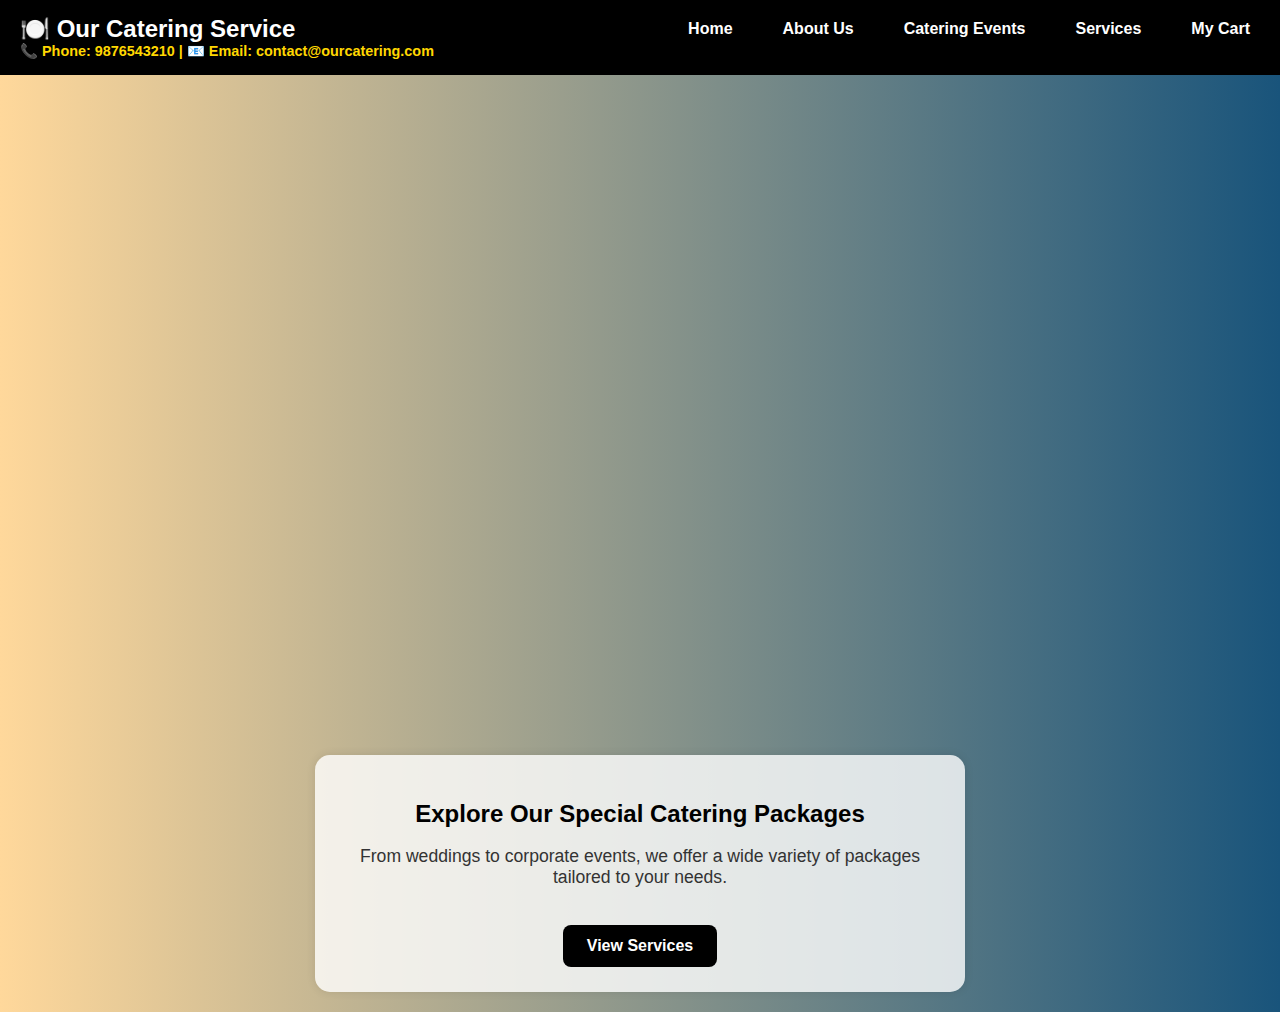
<file: catering-backend/catering-backend/src/main/resources/static/Catering/index.html>
<!--<!DOCTYPE html>
<html lang="en">
<head>
    <meta charset="UTF-8">
    <meta name="viewport" content="width=device-width, initial-scale=1.0">
    <title>Our Catering Service</title>
    <link rel="stylesheet" href="styles.css">
</head>
<body>
    <div class="navbar">
        <div class="navbar-content">
            <div class="logo">🍽️ Our Catering Service</div>
            <div class="nav-links">
                <a href="index.html">Home</a>
                <a href="about.html">About Us</a>
                <a href="catering-events.html">Catering Events</a>
                <a href="services.html">Services</a>
                <a href="contact.html">Contact Us</a>
            </div>
            <div class="contact-details">
                📞 Phone: 9876543210 | 📧 Email: contact@ourcatering.com
            </div>
        </div>
    </div>

    <div class="hero-section">
        <div class="highlight">Welcome to Our Catering Service!</div>
    </div>
</body>
</html>
!-->

<!DOCTYPE html>
<html lang="en">
<head>
  <meta charset="UTF-8" />
  <meta name="viewport" content="width=device-width, initial-scale=1.0"/>
  <title>Our Catering Service</title>
  <link rel="stylesheet" href="styles.css" />
  <style>
    body {
      font-family: 'Segoe UI', sans-serif;
      margin: 0;
      padding: 0;
      background: linear-gradient(to right, #ffd89b, #19547b);
    }

    .navbar {
      background-color: #000000;
      color: white;
      padding: 15px 20px;
      display: flex;
      justify-content: space-between;
      align-items: center;
      flex-wrap: wrap;
    }

    .logo {
      font-size: 1.5rem;
      font-weight: bold;
    }

    .nav-links a {
      margin: 0 10px;
      color: white;
      text-decoration: none;
      font-weight: bold;
    }

    .nav-links a:hover {
      text-decoration: underline;
    }

    .contact-details {
      font-size: 0.9rem;
    }

    .hero-section {
      padding: 60px 20px;
      text-align: center;
      color: white;
    }

    .hero-title {
      font-size: 2.8rem;
      font-weight: bold;
      text-shadow: 2px 2px 4px #00000066;
      display: inline-block; /* Make this sentence inline */
      overflow: hidden;
      width: 0;
      animation: typing 3s steps(30) forwards;
    }

    .cta-section {
      text-align: center;
      margin-top: 40px;
      padding: 20px;
    }

    .cta-box {
      max-width: 600px;
      margin: 0 auto;
      background-color: #ffffffcc;
      padding: 25px;
      border-radius: 15px;
      box-shadow: 0 0 10px rgba(0,0,0,0.1);
    }

    .cta-box h2 {
      color: #000000;
      margin-bottom: 15px;
    }

    .cta-box p {
      font-size: 1.1rem;
      color: #333;
    }

    .btn {
      margin-top: 20px;
      display: inline-block;
      background-color: #000000;
      color: white;
      padding: 12px 24px;
      text-decoration: none;
      border-radius: 8px;
      font-weight: bold;
    }

    .btn:hover {
      background-color: #444444;
    }

    @keyframes typing {
      from {
        width: 0;
      }
      to {
        width: 100%;
      }
    }
  </style>
</head>
<body>
  <div class="navbar">
    <div class="logo">🍽️ Our Catering Service</div>
    <div class="nav-links">
      <a href="index.html">Home</a>
      <a href="about.html">About Us</a>
      <a href="catering-events.html">Catering Events</a>
      <a href="services.html">Services</a>
      <a href="mycart.html">My Cart</a>
    </div>
    <div class="contact-details">
      📞 Phone: 9876543210 | 📧 Email: contact@ourcatering.com
    </div>
  </div>

  <div class="hero-section">
    <div class="hero-title">Welcome to Our Catering Service!</div>
  </div>

  <div class="cta-section">
    <div class="cta-box">
      <h2>Explore Our Special Catering Packages</h2>
      <p>From weddings to corporate events, we offer a wide variety of packages tailored to your needs.</p>
      <a class="btn" href="services.html">View Services</a>
    </div>
  </div>
</body>
</html>
</file>
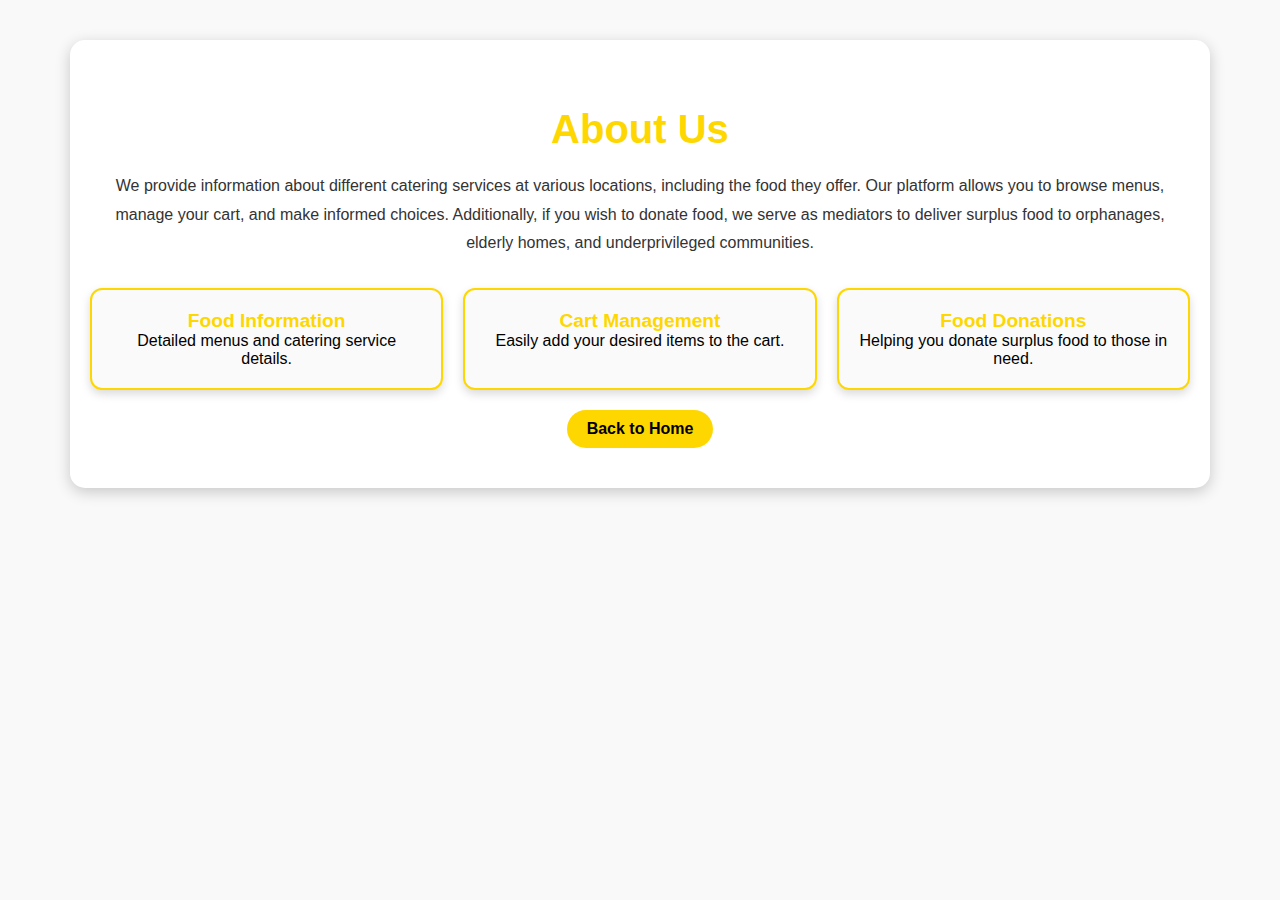
<file: catering-backend/catering-backend/src/main/resources/static/Catering/about.html>
<!DOCTYPE html>
<html lang="en">
<head>
    <meta charset="UTF-8">
    <meta name="viewport" content="width=device-width, initial-scale=1.0">
    <title>About Us - Our Catering Service</title>
    <link rel="stylesheet" href="styles.css">
</head>
<body>
    <div class="about-container">
        <h1>About Us</h1>
        <p>
            We provide information about different catering services at various locations, including the food they offer.
            Our platform allows you to browse menus, manage your cart, and make informed choices.
            Additionally, if you wish to donate food, we serve as mediators to deliver surplus food to orphanages,
            elderly homes, and underprivileged communities.
        </p>

        <div class="service-highlights">
            <div class="highlight-box">
                <strong>Food Information</strong><br>
                Detailed menus and catering service details.
            </div>
            <div class="highlight-box">
                <strong>Cart Management</strong><br>
                Easily add your desired items to the cart.
            </div>
            <div class="highlight-box">
                <strong>Food Donations</strong><br>
                Helping you donate surplus food to those in need.
            </div>
        </div>

        <div class="navigation">
            <a href="index.html" class="back-btn">Back to Home</a>
        </div>
    </div>
</body>
</html>
</file>
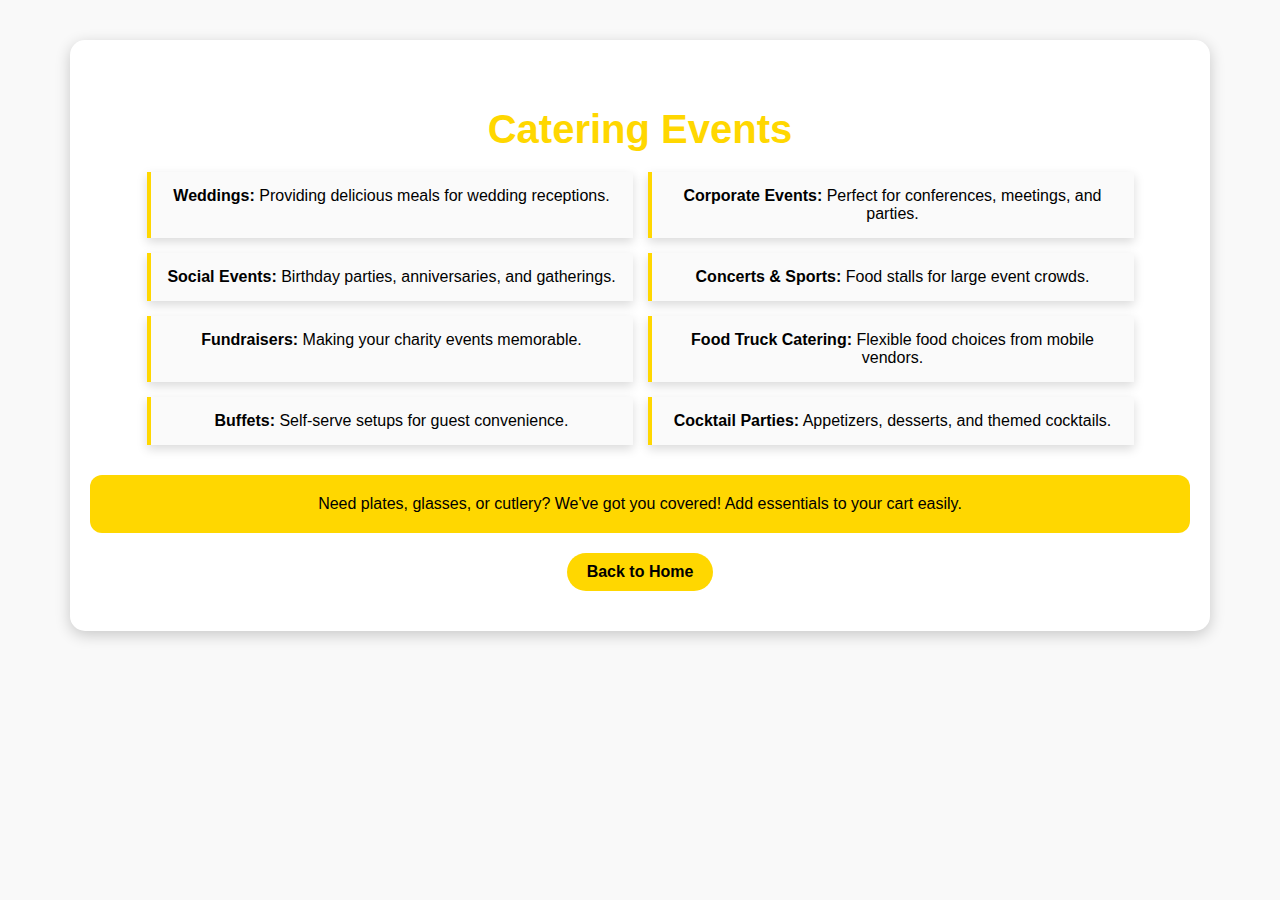
<file: catering-backend/catering-backend/src/main/resources/static/Catering/catering-events.html>
<!DOCTYPE html>
<html lang="en">
<head>
    <meta charset="UTF-8">
    <meta name="viewport" content="width=device-width, initial-scale=1.0">
    <title>Catering Events</title>
    <link rel="stylesheet" href="styles.css">
</head>
<body>
    <div class="event-container">
        <h1>Catering Events</h1>

        <div class="event-list">
            <div class="event-item"><strong>Weddings:</strong> Providing delicious meals for wedding receptions.</div>
            <div class="event-item"><strong>Corporate Events:</strong> Perfect for conferences, meetings, and parties.</div>
            <div class="event-item"><strong>Social Events:</strong> Birthday parties, anniversaries, and gatherings.</div>
            <div class="event-item"><strong>Concerts & Sports:</strong> Food stalls for large event crowds.</div>
            <div class="event-item"><strong>Fundraisers:</strong> Making your charity events memorable.</div>
            <div class="event-item"><strong>Food Truck Catering:</strong> Flexible food choices from mobile vendors.</div>
            <div class="event-item"><strong>Buffets:</strong> Self-serve setups for guest convenience.</div>
            <div class="event-item"><strong>Cocktail Parties:</strong> Appetizers, desserts, and themed cocktails.</div>
        </div>

        <div class="extras">
            Need plates, glasses, or cutlery? We've got you covered! Add essentials to your cart easily.
        </div>

        <div class="navigation">
            <a href="index.html" class="back-btn">Back to Home</a>
        </div>
    </div>
</body>
</html>
</file>
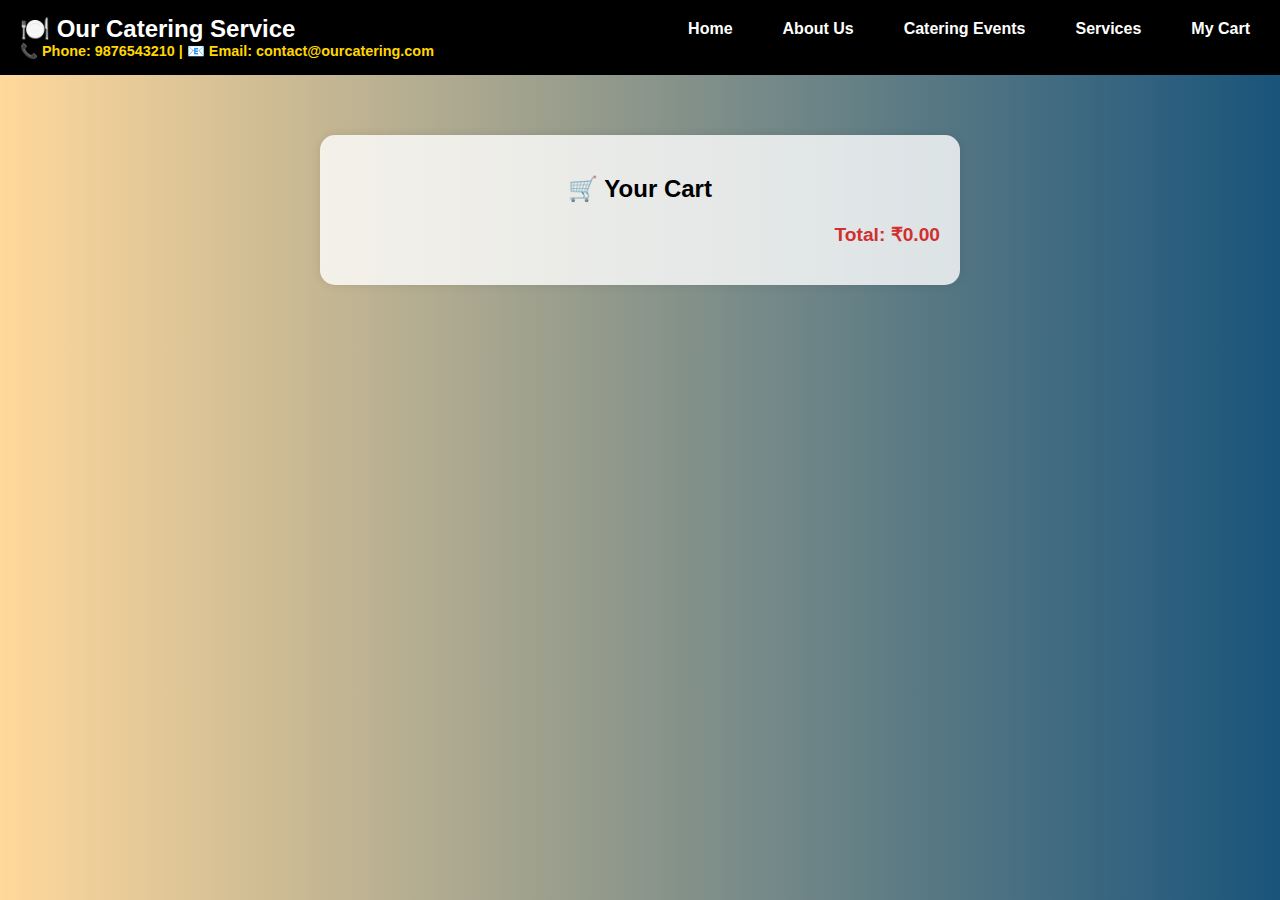
<file: catering-backend/catering-backend/src/main/resources/static/Catering/mycart.html>
<!DOCTYPE html>
<html lang="en">
<head>
  <meta charset="UTF-8" />
  <meta name="viewport" content="width=device-width, initial-scale=1.0"/>
  <title>My Cart - Our Catering Service</title>
  <link rel="stylesheet" href="styles.css" />
  <style>
    body {
      font-family: 'Segoe UI', sans-serif;
      margin: 0;
      padding: 0;
      background: linear-gradient(to right, #ffd89b, #19547b);
    }

    .navbar {
      background-color: #000;
      color: white;
      padding: 15px 20px;
      display: flex;
      justify-content: space-between;
      align-items: center;
      flex-wrap: wrap;
    }

    .logo {
      font-size: 1.5rem;
      font-weight: bold;
    }

    .nav-links a {
      margin: 0 10px;
      color: white;
      text-decoration: none;
      font-weight: bold;
    }

    .nav-links a:hover {
      text-decoration: underline;
    }

    .contact-details {
      font-size: 0.9rem;
    }

    .cart {
      max-width: 600px;
      margin: 60px auto;
      padding: 20px;
      background: #ffffffcc;
      border-radius: 15px;
      box-shadow: 0 0 10px rgba(0,0,0,0.1);
    }

    .cart h2 {
      color: #000;
      text-align: center;
    }

    ul {
      list-style-type: none;
      padding: 0;
    }

    li {
      margin: 10px 0;
      padding: 10px;
      background-color: #fff;
      border-radius: 8px;
      display: flex;
      justify-content: space-between;
      align-items: center;
    }

    button.remove-btn {
      background-color: #e53935;
      color: white;
      border: none;
      padding: 6px 12px;
      border-radius: 6px;
      cursor: pointer;
    }

    button.remove-btn:hover {
      background-color: #c62828;
    }

    #total {
      font-size: 1.2rem;
      font-weight: bold;
      color: #d32f2f;
      text-align: right;
    }
  </style>
</head>
<body>
  <div class="navbar">
    <div class="logo">🍽️ Our Catering Service</div>
    <div class="nav-links">
      <a href="index.html">Home</a>
      <a href="about.html">About Us</a>
      <a href="catering-events.html">Catering Events</a>
      <a href="services.html">Services</a>
      <a href="mycart.html">My Cart</a>
    </div>
    <div class="contact-details">
      📞 Phone: 9876543210 | 📧 Email: contact@ourcatering.com
    </div>
  </div>

  <div class="cart">
    <h2>🛒 Your Cart</h2>
    <ul id="cartItems"></ul>
    <p id="total">Total: ₹0.00</p>
  </div>

  <script>
    let cart = JSON.parse(localStorage.getItem("cart")) || [];
  
    function renderCart() {
      const cartList = document.getElementById("cartItems");
      const totalDisplay = document.getElementById("total");
      cartList.innerHTML = "";
      let total = 0;
  
      cart.forEach((item, index) => {
        const li = document.createElement("li");
        li.innerHTML = `
          ${item.name} - ₹${item.price}
          <button class="remove-btn" onclick="removeItem(${index})">Remove</button>
        `;
        cartList.appendChild(li);
        total += item.price;
      });
  
      totalDisplay.textContent = `Total: ₹${total.toFixed(2)}`;
  
      // Add Place Order button if cart is not empty
      const existingBtn = document.getElementById("placeOrderBtn");
      if (cart.length > 0 && !existingBtn) {
        const btn = document.createElement("button");
        btn.textContent = "Place Order";
        btn.id = "placeOrderBtn";
        btn.style.cssText = "margin-top: 20px; padding: 10px 20px; font-weight: bold; background-color: #4CAF50; color: white; border: none; border-radius: 8px; cursor: pointer;";
        btn.onclick = placeOrder;
        document.querySelector(".cart").appendChild(btn);
      } else if (cart.length === 0 && existingBtn) {
        existingBtn.remove();
      }
    }
  
    function removeItem(index) {
      cart.splice(index, 1);
      localStorage.setItem("cart", JSON.stringify(cart));
      renderCart();
    }
  
    function placeOrder() {
      const name = prompt("Enter your name:");
      const location = prompt("Enter your service location:");
  
      if (!name || !location) {
        alert("Please enter both name and location to place the order.");
        return;
      }
  
      const orderRequests = cart.map(item => {
        const orderData = {
          customerName: name,
          serviceLocation: location,
          foodItem: item.name,
          quantity: 1
        };
  
        return fetch("http://localhost:8080/orders", {
          method: "POST",
          headers: { "Content-Type": "application/json" },
          body: JSON.stringify(orderData)
        });
      });
  
      Promise.all(orderRequests)
        .then(responses => {
          if (responses.every(res => res.ok)) {
            alert("Order placed successfully!");
            cart = [];
            localStorage.setItem("cart", JSON.stringify(cart));
            renderCart();
          } else {
            alert("Some items failed to order. Please try again.");
          }
        })
        .catch(error => {
          console.error("Order error:", error);
          alert("There was an error placing your order.");
        });
    }
  
    window.onload = renderCart;
  </script>
  
</body>
</html>
</file>
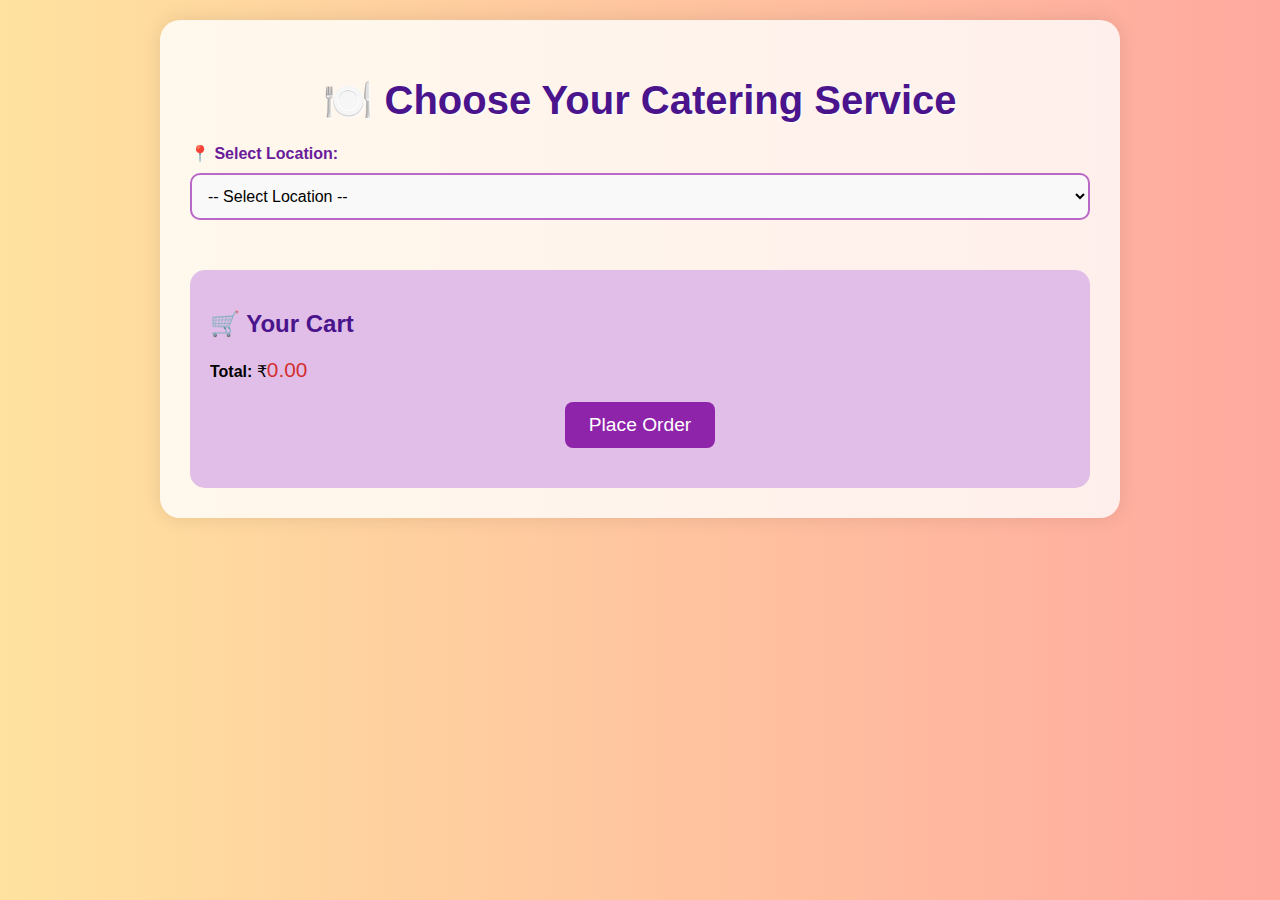
<file: catering-backend/catering-backend/src/main/resources/static/Catering/services.html>
<!--<!DOCTYPE html>
<html lang="en">
<head>
  <meta charset="UTF-8" />
  <meta name="viewport" content="width=device-width, initial-scale=1.0"/>
  <title>Our Catering Services</title>
  <link rel="stylesheet" href="styles.css" />
  <style>
    body {
      font-family: 'Segoe UI', sans-serif;
      background: linear-gradient(to right, #ffe29f, #ffa99f);
      margin: 0;
      padding: 20px;
    }

    h1 {
      text-align: center;
      color: #4a148c;
      font-size: 2.5rem;
      margin-bottom: 20px;
      text-shadow: 1px 1px 2px #fff;
    }

    .container {
      max-width: 900px;
      margin: auto;
      background: #ffffffcc;
      padding: 30px;
      border-radius: 20px;
      box-shadow: 0 0 20px rgba(0,0,0,0.1);
    }

    label {
      font-weight: bold;
      color: #6a1b9a;
    }

    select {
      width: 100%;
      padding: 12px;
      margin: 10px 0 20px;
      border: 2px solid #ba68c8;
      border-radius: 10px;
      font-size: 16px;
      background-color: #f9f9f9;
      transition: 0.3s ease;
    }

    select:focus {
      border-color: #8e24aa;
      outline: none;
    }

    .menu-item {
      background: #fff3e0;
      padding: 12px;
      margin: 10px 0;
      border-radius: 15px;
      box-shadow: 2px 2px 10px rgba(0,0,0,0.1);
      display: flex;
      justify-content: space-between;
      align-items: center;
      transition: 0.3s ease;
    }

    .menu-item:hover {
      background-color: #ffe0b2;
    }

    .menu-item button {
      background: #ff7043;
      color: white;
      border: none;
      padding: 8px 14px;
      font-weight: bold;
      border-radius: 8px;
      cursor: pointer;
      transition: background 0.3s;
    }

    .menu-item button:hover {
      background: #f4511e;
    }

    .cart {
      margin-top: 30px;
      padding: 20px;
      background: #e1bee7;
      border-radius: 15px;
    }

    .cart h2 {
      color: #4a148c;
    }

    ul {
      padding-left: 20px;
      list-style-type: square;
    }

    ul li {
      margin: 5px 0;
    }

    #total {
      font-size: 1.3rem;
      color: #d32f2f;
    }
  </style>
</head>
<body>
  <div class="container">
    <h1>🍽️ Choose Your Catering Service</h1>

    <label for="location">📍 Select Location:</label>
    <select id="location" onchange="loadCaterers()">
      <option value="">-- Select Location --</option>
      <option value="kukatpally">Kukatpally</option>
      <option value="kphb">KPHB</option>
      <option value="miyapur">Miyapur</option>
      <option value="balanagar">Balanagar</option>
      <option value="ameerpet">Ameerpet</option>
      <option value="srnagar">SR Nagar</option>
      <option value="madhapur">Madhapur</option>
      <option value="mehdipatnam">Mehdipatnam</option>
    </select>

    <div id="catererSection" style="display:none;">
      <label for="caterers">🍴 Select Caterer:</label>
      <select id="caterers" onchange="showMenu()">
        <option value="">-- Select Caterer --</option>
      </select>
    </div>

    <div id="menuSection"></div>

    <div class="cart">
      <h2>🛒 Your Cart</h2>
      <ul id="cartItems"></ul>
      <p><strong>Total:</strong> ₹<span id="total">0.00</span></p>
    </div>
  </div>

  <script>
    const data = {
      kukatpally: {
        "Sri Sai Catering": [
          { name: "Veg Biryani", price: 120 },
          { name: "Paneer Butter Masala", price: 150 }
        ],
        "Spicy Kitchen": [
          { name: "Chicken 65", price: 180 },
          { name: "Fried Rice", price: 100 }
        ]
      },
      kphb: {
        "Delight Foods": [
          { name: "Gulab Jamun", price: 50 },
          { name: "Chole Bhature", price: 130 }
        ]
      },
      miyapur: {
        "Urban Tadka": [
          { name: "Pav Bhaji", price: 110 },
          { name: "Butter Naan", price: 40 }
        ]
      },
      balanagar: {
        "Ruchi Caterers": [
          { name: "Mutton Biryani", price: 250 },
          { name: "Veg Pulao", price: 100 }
        ]
      },
      ameerpet: {
        "Classic Caterers": [
          { name: "Samosa", price: 20 },
          { name: "Manchurian", price: 90 }
        ]
      },
      srnagar: {
        "City Spices": [
          { name: "Tandoori Chicken", price: 200 },
          { name: "Mixed Veg Curry", price: 120 }
        ]
      },
      madhapur: {
        "Flavors of India": [
          { name: "Chicken Curry", price: 190 },
          { name: "Jeera Rice", price: 80 }
        ]
      },
      mehdipatnam: {
        "Hyderabadi Delights": [
          { name: "Double Ka Meetha", price: 70 },
          { name: "Hyderabadi Biryani", price: 230 }
        ]
      }
    };

    let cart = [];

    function loadCaterers() {
      const location = document.getElementById("location").value;
      const catererDropdown = document.getElementById("caterers");
      const catererSection = document.getElementById("catererSection");
      catererDropdown.innerHTML = '<option value="">-- Select Caterer --</option>';

      if (location && data[location]) {
        Object.keys(data[location]).forEach(caterer => {
          const option = document.createElement("option");
          option.value = caterer;
          option.textContent = caterer;
          catererDropdown.appendChild(option);
        });
        catererSection.style.display = "block";
      } else {
        catererSection.style.display = "none";
        document.getElementById("menuSection").innerHTML = "";
      }
    }

    function showMenu() {
      const location = document.getElementById("location").value;
      const caterer = document.getElementById("caterers").value;
      const menuSection = document.getElementById("menuSection");

      if (location && caterer && data[location][caterer]) {
        let html = `<h3 style="color:#8e24aa;">${caterer}'s Menu:</h3>`;
        data[location][caterer].forEach(item => {
          html += `
            <div class="menu-item">
              <span>${item.name} - ₹${item.price}</span>
              <button onclick="addToCart('${item.name}', ${item.price})">Add to Cart</button>
            </div>
          `;
        });
        menuSection.innerHTML = html;
      } else {
        menuSection.innerHTML = "";
      }
    }

    function addToCart(name, price) {
      cart.push({ name, price });
      updateCart();
    }

    function updateCart() {
      const cartItems = document.getElementById("cartItems");
      const totalDisplay = document.getElementById("total");
      cartItems.innerHTML = "";
      let total = 0;

      cart.forEach(item => {
        const li = document.createElement("li");
        li.textContent = `${item.name} - ₹${item.price}`;
        cartItems.appendChild(li);
        total += item.price;
      });

      totalDisplay.textContent = total.toFixed(2);
    }
  </script>
</body>
</html>

!-->
<!DOCTYPE html>
<html lang="en">
<head>
  <meta charset="UTF-8" />
  <meta name="viewport" content="width=device-width, initial-scale=1.0"/>
  <title>Our Catering Services</title>
  <link rel="stylesheet" href="styles.css" />
  <style>
    body {
      font-family: 'Segoe UI', sans-serif;
      background: linear-gradient(to right, #ffe29f, #ffa99f);
      margin: 0;
      padding: 20px;
    }

    h1 {
      text-align: center;
      color: #4a148c;
      font-size: 2.5rem;
      margin-bottom: 20px;
      text-shadow: 1px 1px 2px #fff;
    }

    .container {
      max-width: 900px;
      margin: auto;
      background: #ffffffcc;
      padding: 30px;
      border-radius: 20px;
      box-shadow: 0 0 20px rgba(0,0,0,0.1);
    }

    label {
      font-weight: bold;
      color: #6a1b9a;
    }

    select {
      width: 100%;
      padding: 12px;
      margin: 10px 0 20px;
      border: 2px solid #ba68c8;
      border-radius: 10px;
      font-size: 16px;
      background-color: #f9f9f9;
      transition: 0.3s ease;
    }

    select:focus {
      border-color: #8e24aa;
      outline: none;
    }

    .menu-item {
      background: #fff3e0;
      padding: 12px;
      margin: 10px 0;
      border-radius: 15px;
      box-shadow: 2px 2px 10px rgba(0,0,0,0.1);
      display: flex;
      justify-content: space-between;
      align-items: center;
      transition: 0.3s ease;
    }

    .menu-item:hover {
      background-color: #ffe0b2;
    }

    .menu-item button {
      background: #ff7043;
      color: white;
      border: none;
      padding: 8px 14px;
      font-weight: bold;
      border-radius: 8px;
      cursor: pointer;
      transition: background 0.3s;
    }

    .menu-item button:hover {
      background: #f4511e;
    }

    .cart {
      margin-top: 30px;
      padding: 20px;
      background: #e1bee7;
      border-radius: 15px;
    }

    .cart h2 {
      color: #4a148c;
    }

    ul {
      padding-left: 20px;
      list-style-type: square;
    }

    ul li {
      margin: 5px 0;
    }

    #total {
      font-size: 1.3rem;
      color: #d32f2f;
    }

    .place-order-btn {
      display: block;
      margin: 20px auto;
      padding: 12px 24px;
      background-color: #8e24aa;
      color: white;
      font-size: 1.2rem;
      border: none;
      border-radius: 8px;
      cursor: pointer;
      text-align: center;
      transition: background 0.3s;
    }

    .place-order-btn:hover {
      background-color: #6a1b9a;
    }
  </style>
</head>
<body>
  <div class="container">
    <h1>🍽️ Choose Your Catering Service</h1>

    <label for="location">📍 Select Location:</label>
    <select id="location" onchange="loadCaterers()">
      <option value="">-- Select Location --</option>
      <option value="kukatpally">Kukatpally</option>
      <option value="kphb">KPHB</option>
      <option value="miyapur">Miyapur</option>
      <option value="balanagar">Balanagar</option>
      <option value="ameerpet">Ameerpet</option>
      <option value="srnagar">SR Nagar</option>
      <option value="madhapur">Madhapur</option>
      <option value="mehdipatnam">Mehdipatnam</option>
    </select>

    <div id="catererSection" style="display:none;">
      <label for="caterers">🍴 Select Caterer:</label>
      <select id="caterers" onchange="showMenu()">
        <option value="">-- Select Caterer --</option>
      </select>
    </div>

    <div id="menuSection"></div>

    <div class="cart">
      <h2>🛒 Your Cart</h2>
      <ul id="cartItems"></ul>
      <p><strong>Total:</strong> ₹<span id="total">0.00</span></p>
      <button class="place-order-btn" onclick="placeOrder()">Place Order</button>
    </div>
  </div>

  <script>
    const data = {
      kukatpally: {
        "Sri Sai Catering": [
          { name: "Veg Biryani", price: 120 },
          { name: "Paneer Butter Masala", price: 150 }
        ],
        "Spicy Kitchen": [
          { name: "Chicken 65", price: 180 },
          { name: "Fried Rice", price: 100 }
        ]
      },
      kphb: {
        "Delight Foods": [
          { name: "Gulab Jamun", price: 50 },
          { name: "Chole Bhature", price: 130 }
        ]
      },
      miyapur: {
        "Urban Tadka": [
          { name: "Pav Bhaji", price: 110 },
          { name: "Butter Naan", price: 40 }
        ]
      },
      balanagar: {
        "Ruchi Caterers": [
          { name: "Mutton Biryani", price: 250 },
          { name: "Veg Pulao", price: 100 }
        ]
      },
      ameerpet: {
        "Classic Caterers": [
          { name: "Samosa", price: 20 },
          { name: "Manchurian", price: 90 }
        ]
      },
      srnagar: {
        "City Spices": [
          { name: "Tandoori Chicken", price: 200 },
          { name: "Mixed Veg Curry", price: 120 }
        ]
      },
      madhapur: {
        "Flavors of India": [
          { name: "Chicken Curry", price: 190 },
          { name: "Jeera Rice", price: 80 }
        ]
      },
      mehdipatnam: {
        "Hyderabadi Delights": [
          { name: "Double Ka Meetha", price: 70 },
          { name: "Hyderabadi Biryani", price: 230 }
        ]
      }
    };

    // Retrieve cart from localStorage or initialize it
    let cart = JSON.parse(localStorage.getItem('cart')) || [];

    function loadCaterers() {
      const location = document.getElementById("location").value;
      const catererDropdown = document.getElementById("caterers");
      const catererSection = document.getElementById("catererSection");
      catererDropdown.innerHTML = '<option value="">-- Select Caterer --</option>';

      if (location && data[location]) {
        Object.keys(data[location]).forEach(caterer => {
          const option = document.createElement("option");
          option.value = caterer;
          option.textContent = caterer;
          catererDropdown.appendChild(option);
        });
        catererSection.style.display = "block";
      } else {
        catererSection.style.display = "none";
        document.getElementById("menuSection").innerHTML = "";
      }
    }

    function showMenu() {
      const location = document.getElementById("location").value;
      const caterer = document.getElementById("caterers").value;
      const menuSection = document.getElementById("menuSection");

      if (location && caterer && data[location][caterer]) {
        let html = `<h3 style="color:#8e24aa;">${caterer}'s Menu:</h3>`;
        data[location][caterer].forEach(item => {
          html += 
            `<div class="menu-item">
              <span>${item.name} - ₹${item.price}</span>
              <button onclick="addToCart('${item.name}', ${item.price})">Add to Cart</button>
            </div>`;
        });
        menuSection.innerHTML = html;
      } else {
        menuSection.innerHTML = "";
      }
    }

    function addToCart(name, price) {
      cart.push({ name, price });
      updateCart();
    }

    function updateCart() {
      const cartItems = document.getElementById("cartItems");
      const totalDisplay = document.getElementById("total");
      cartItems.innerHTML = "";
      let total = 0;

      cart.forEach(item => {
        const li = document.createElement("li");
        li.textContent = `${item.name} - ₹${item.price}`;
        cartItems.appendChild(li);
        total += item.price;
      });

      totalDisplay.textContent = total.toFixed(2);

      // Save cart to localStorage
      localStorage.setItem('cart', JSON.stringify(cart));
    }

    function placeOrder() {
      const location = document.getElementById("location").value;
      const caterer = document.getElementById("caterers").value;
    
      if (!location || !caterer || cart.length === 0) {
        alert("Please select a location, caterer, and add items to your cart before placing an order.");
        return;
      }
    
      const name = prompt("Enter your name for the order:");
      if (!name) {
        alert("Name is required to place an order.");
        return;
      }
    
      const orderPromises = cart.map(item => {
        const orderData = {
          customerName: name,
          serviceLocation: location,
          foodItem: item.name,
          quantity: 1
        };
    
        return fetch('http://localhost:8080/orders', {
          method: 'POST',
          headers: { 'Content-Type': 'application/json' },
          body: JSON.stringify(orderData),
        });
      });
    
      Promise.all(orderPromises)
        .then(responses => {
          if (responses.every(res => res.ok)) {
            alert("Order placed successfully!");
            cart = [];
            localStorage.setItem('cart', JSON.stringify(cart));
            updateCart();
          } else {
            alert("Some items failed to place. Please try again.");
          }
        })
        .catch(error => {
          console.error("Order error:", error);
          alert("There was an issue placing your order.");
        });
    }
    

    // Initialize the cart on page load
    document.addEventListener("DOMContentLoaded", updateCart);
  </script>
</body>
</html>
</file>
<file: catering-backend/catering-backend/src/main/resources/static/Catering/styles.css>
body {
    margin: 0;
    padding: 0;
    font-family: Arial, sans-serif;
    background-color: #f9f9f9;
}

.navbar {
    background-color: #000;
    color: #FFD700;
    padding: 15px 0;
}

.navbar-content {
    display: grid;
    grid-template-columns: 1fr 2fr 1fr;
    align-items: center;
    max-width: 1300px;
    margin: 0 auto;
    padding: 0 20px;
}

.logo {
    font-size: 24px;
    font-weight: bold;
    text-align: left;
}

.nav-links {
    display: flex;
    justify-content: center;
    gap: 30px;
}

.nav-links a {
    color: #FFD700;
    text-decoration: none;
    font-weight: bold;
}

.nav-links a:hover {
    text-decoration: underline;
}

.contact-details {
    text-align: right;
    color: #FFD700;
    font-weight: bold;
}

.hero-section {
    background: url('https://i.pinimg.com/736x/c4/18/5d/c4185d239aa4309fdfe7111260892b41.jpg') no-repeat center center/cover;
    height: 500px;
    display: flex;
    align-items: center;
    justify-content: center;
    color: #fff;
    text-align: center;
    padding: 20px;
}

.highlight {
    font-size: 3rem;
    font-weight: bold;
}

.about-container {
    background-color: #fff;
    padding: 40px 20px;
    max-width: 1100px;
    margin: 40px auto;
    text-align: center;
    border-radius: 15px;
    box-shadow: 0 4px 15px rgba(0, 0, 0, 0.2);
}

.about-container h1 {
    color: #FFD700;
    font-size: 2.5rem;
    margin-bottom: 20px;
}

.about-container p {
    color: #333;
    line-height: 1.8;
    margin-bottom: 20px;
}

.service-highlights {
    display: flex;
    justify-content: space-around;
    gap: 20px;
    margin-top: 30px;
}

.highlight-box {
    background-color: #fafafa;
    border: 2px solid #FFD700;
    border-radius: 12px;
    padding: 20px;
    width: 30%;
    box-shadow: 0 4px 10px rgba(0, 0, 0, 0.15);
}

.highlight-box strong {
    color: #FFD700;
    font-size: 1.2rem;
}

.navigation .back-btn {
    display: inline-block;
    margin-top: 20px;
    padding: 10px 20px;
    background-color: #FFD700;
    color: #000;
    border-radius: 20px;
    text-decoration: none;
    font-weight: bold;
}

.navigation .back-btn:hover {
    background-color: #FFA500;
}

.event-container {
    background-color: #fff;
    padding: 40px 20px;
    max-width: 1100px;
    margin: 40px auto;
    text-align: center;
    border-radius: 15px;
    box-shadow: 0 4px 15px rgba(0, 0, 0, 0.2);
}

.event-container h1 {
    color: #FFD700;
    font-size: 2.5rem;
    margin-bottom: 20px;
}

.event-list {
    display: flex;
    flex-wrap: wrap;
    gap: 15px;
    justify-content: center;
    padding: 0 10px;
}

.event-item {
    width: 45%;
    background-color: #fafafa;
    border-left: 4px solid #FFD700;
    padding: 15px;
    box-shadow: 0 4px 10px rgba(0, 0, 0, 0.15);
    box-sizing: border-box;
}

.extras {
    margin-top: 30px;
    padding: 20px;
    background-color: #FFD700;
    color: #000;
    border-radius: 12px;
}

.btn {
    background-color: #FFA500;
    color: #fff;
    padding: 10px 20px;
    text-decoration: none;
    border-radius: 20px;
    display: inline-block;
    margin-top: 10px;
}

.btn:hover {
    background-color: #ff8800;
}

/* Responsive Design */
@media (max-width: 768px) {
    .event-item {
        width: 100%;
    }

    .navbar-content {
        grid-template-columns: 1fr;
        text-align: center;
    }

    .nav-links {
        flex-direction: column;
        gap: 15px;
    }

    .contact-details {
        text-align: center;
        margin-top: 10px;
    }
}

/* Services Section */
.services-container {
    text-align: center;
    padding: 40px 20px;
}

.location-list {
    display: flex;
    justify-content: center;
    gap: 20px;
    margin-top: 20px;
}

.location-btn, .catering-btn {
    background-color: #FFD700;
    color: #000;
    padding: 10px 20px;
    border: none;
    border-radius: 20px;
    cursor: pointer;
    font-weight: bold;
}

.location-btn:hover, .catering-btn:hover {
    background-color: #FFA500;
}

.hidden {
    display: none;
}

.catering-list, .menu-section {
    margin-top: 30px;
    background-color: #fff;
    padding: 20px;
    border: 2px solid #FFD700;
    border-radius: 12px;
    max-width: 600px;
    margin-left: auto;
    margin-right: auto;
}

/* My Cart Page Styling */
.cart-container {
    max-width: 800px;
    margin: 40px auto;
    padding: 30px;
    background-color: #fff;
    border: 2px solid #FFD700;
    border-radius: 15px;
    box-shadow: 0 0 15px rgba(0, 0, 0, 0.15);
    color: #333;
}

.cart-container h2 {
    color: #FFD700;
    text-align: center;
    margin-bottom: 20px;
}

.cart-items {
    list-style: none;
    padding: 0;
    margin-bottom: 20px;
}

.cart-items li {
    padding: 10px 15px;
    margin: 8px 0;
    background-color: #f9f9f9;
    border-left: 5px solid #FFD700;
    display: flex;
    justify-content: space-between;
    align-items: center;
    border-radius: 8px;
}

.remove-btn {
    background-color: #FFA500;
    color: white;
    border: none;
    border-radius: 15px;
    padding: 5px 10px;
    cursor: pointer;
    font-weight: bold;
}

.remove-btn:hover {
    background-color: #ff8800;
}

.total-amount {
    font-size: 1.2rem;
    font-weight: bold;
    color: #d32f2f;
    text-align: right;
}
</file>
